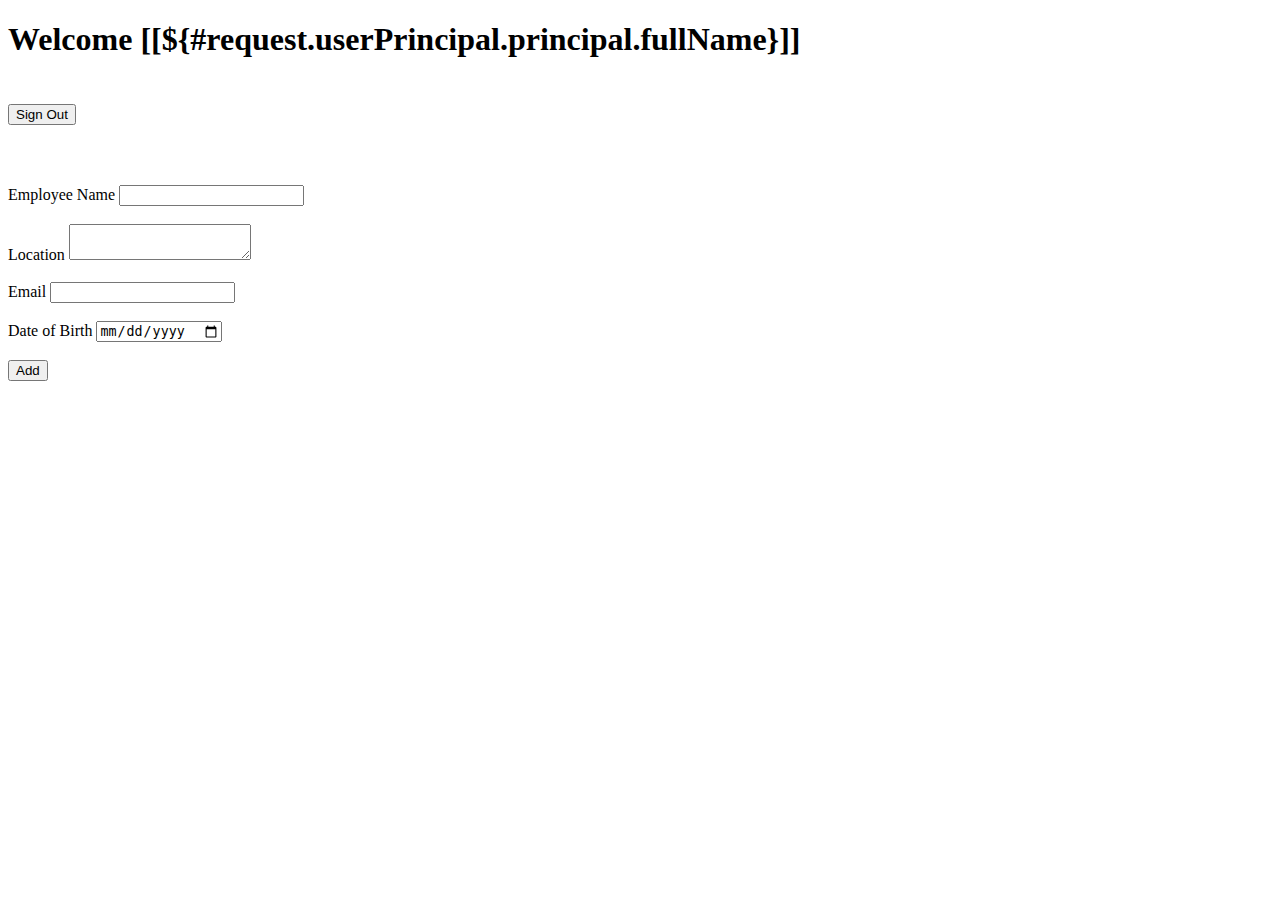
<file: src/main/resources/templates/addEmployee.html>
<!DOCTYPE html >
<html xmlns:th="http://www.thymeleaf.org">
<head>
<meta http-equiv="Content-Type" content="text/html; charset=ISO-8859-1">
<title>Matching Flights</title>
</head>
<body>
	<div id="nameUser">
		<form th:action="@{/logout}" method="post">
			<p>
			<h1>
				Welcome <b>[[${#request.userPrincipal.principal.fullName}]]</b>
				<h1>
					</p>
					<input type="submit" value="Sign Out" />
		</form>
	</div>
	<br>
	<br>
	<form th:action="@{/addEmployee}" method="post">
		<label>Employee Name <input type="text" name="name"></label> <br>
		<br> <label>Location <textarea name="location"></textarea></label>
		<br> <br> <label>Email <input type="text"
			name="email"></label> <br> <br> <label>Date of
			Birth <input type="date" name="dateOfBirth">
		</label> <br> <br>
		<button type="submit">Add</button>
	</form>
	</td>

</body>
</html>
</file>
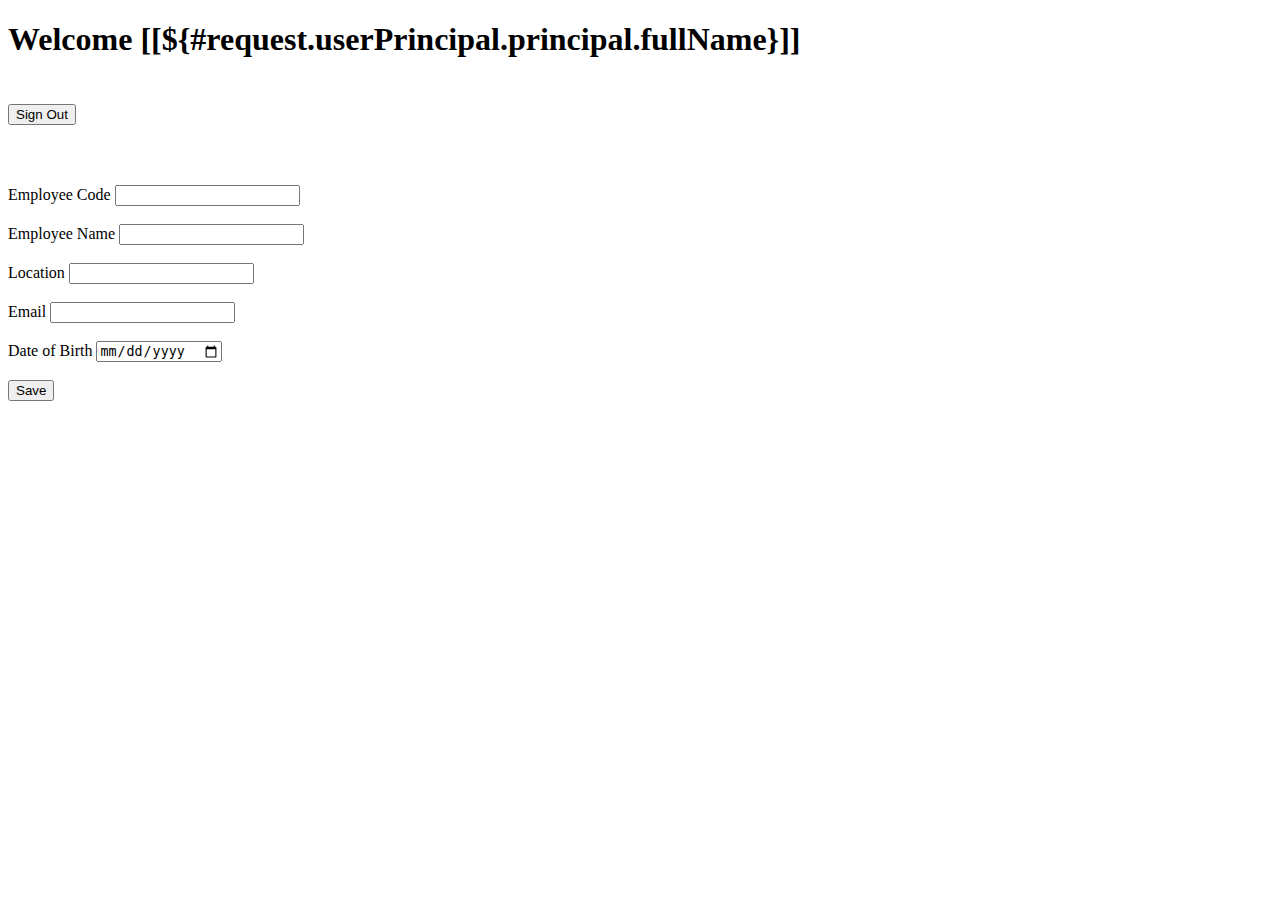
<file: src/main/resources/templates/editEmployee.html>
<!DOCTYPE html >
<html xmlns:th="http://www.thymeleaf.org">
<head>
<meta http-equiv="Content-Type" content="text/html; charset=ISO-8859-1">
<title>Matching Flights</title>
</head>
<body>
	<div id="nameUser">
		<form th:action="@{/logout}" method="post">
			<p>
			<h1>
				Welcome <b>[[${#request.userPrincipal.principal.fullName}]]</b>
				<h1>
					</p>
					<input type="submit" value="Sign Out" />
		</form>
	</div>
	<br>
	<br>
	<form th:action="@{/editEmployee}" method="post">
		<label>Employee Code <input type="text" name="id"
			th:value="${employee.id}" readonly></label> <br> <br> <label>Employee
			Name <input type="text" name="name" th:value="${employee.name}">
		</label> <br> <br> <label>Location <input type="text"
			name="location" th:value="${employee.location}"></label> <br> <br>
		<label>Email <input type="text" name="email"
			th:value="${employee.email}"></label> <br> <br> <label>Date
			of Birth <input type="date" name="dateOfBirth">
		</label> <br> <br>
		<button type="submit">Save</button>
	</form>
	</td>

</body>
</html>
</file>
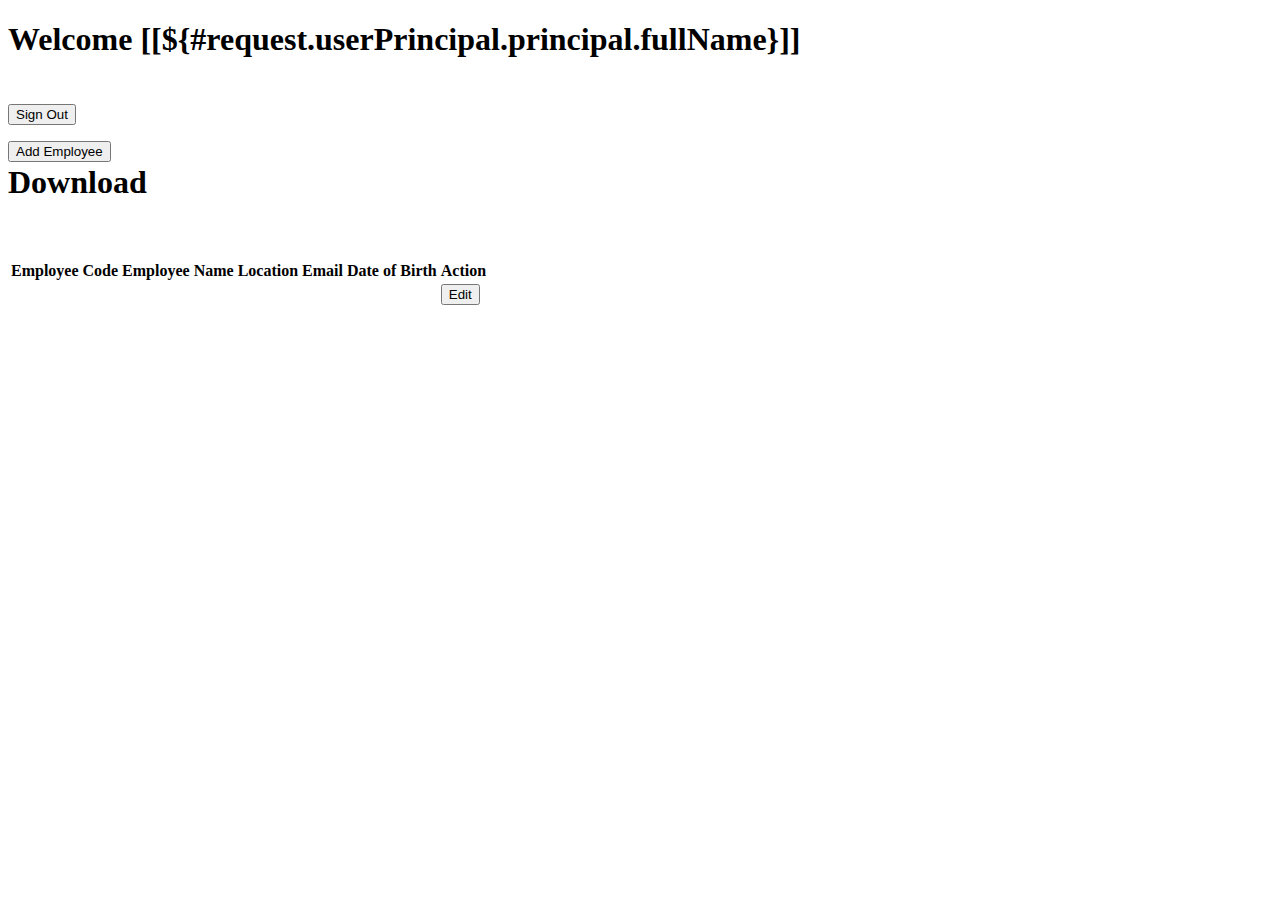
<file: src/main/resources/templates/employeeList.html>
<!DOCTYPE html >
<html xmlns:th="http://www.thymeleaf.org">
<head>
<meta http-equiv="Content-Type" content="text/html; charset=ISO-8859-1">
<title>Matching Flights</title>
<link href=th:href= "@{/css/employeeList.css}" rel="stylesheet" />
</head>
<body>
	<div id="nameUser">
		<form th:action="@{/logout}" method="post">
			<p>
			<h1>
				Welcome <b>[[${#request.userPrincipal.principal.fullName}]]</b>
				<h1>
					</p>
					<input type="submit" value="Sign Out" />
		</form>
		<form th:action="@{/addEmployee}" method="get">
			<input type="submit" value="Add Employee">
		</form>
		<a th:href="@{/download/employee.csv}">Download</a>
	</div>
	<br>
	<br>

	<table>
		<tr>
			<th>Employee Code</th>
			<th>Employee Name</th>
			<th>Location</th>
			<th>Email</th>
			<th>Date of Birth</th>
			<th>Action</th>
		</tr>

		<tr th:each="listValue : ${employeeList}">
			<td th:text="${listValue.id}"></td>
			<td th:text="${listValue.name}"></td>
			<td th:text="${listValue.location}"></td>
			<td th:text=" ${listValue.email}"></td>
			<td th:text=" ${listValue.dateOfBirth}"></td>
			<td><form th:action="@{/editEmployee}" method="get">
					<input type="hidden" name="employeeId" th:value="${listValue.id}">
					<button type="submit">Edit</button>
				</form></td>
		</tr>


	</table>

</body>
</html>
</file>
